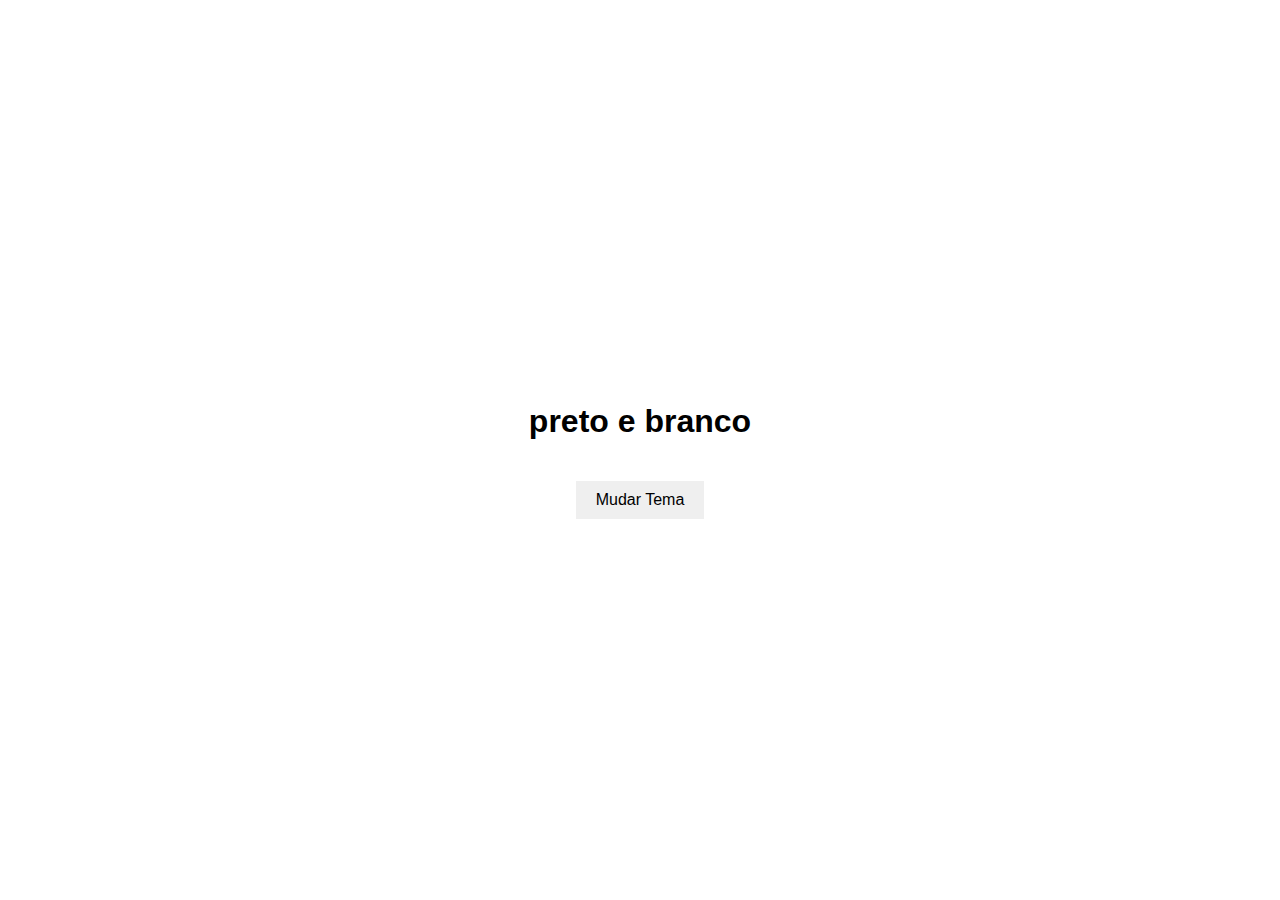
<file: projetodeDomicio/index.html>
<!DOCTYPE html>
<html lang="pt-BR">
<head>
    <meta charset="UTF-8">
    <meta name="viewport" content="width=device-width, initial-scale=1.0">
    <title>Mudar Tema</title>
    <link rel="stylesheet" href="styles.css">
</head>
<body class="light-theme">
    <h1>preto e branco</h1>
    <button id="theme-toggle">Mudar Tema</button>
    <script src="script.js"></script>
</body>
</html>
</file>
<file: projetodeDomicio/styles.css>
body.light-theme {
    background-color: #ffffff;
    color: #000000;
}

body.dark-theme {
    background-color: #333333;
    color: #ffffff;
}

button {
    padding: 10px 15px;
    margin-top: 20px;
    cursor: pointer;
}

body {
    font-family: Arial, sans-serif;
    display: flex;
    justify-content: center;
    align-items: center;
    height: 100vh;
    margin: 0;
    transition: background-color 0.3s ease, color 0.3s ease;
}
 
.container{
    text-align: center;
}

button{
    padding: 10px 20px;
    font-size: 16px;
    cursor: pointer;
    border: none;
    background-color: 0.3s ease;
}
button:hover{
    background-color: #0056b3;
}

.light-theme{
    background-color: #f0f0f0;
    color: #000;
}

.dark-theme{
    background-color: #333;
    color: #fff;
}

body {
font-family: Arial,sans-serif;
margin: 0; 
padding: 0;
min-height: 100vh; 
display: flex; 
flex-direction: column; 
justify-content: center; 
align-items: center;
background-color: black; }

.container {
width:90%;
max-width: 400px;
}
</file>
